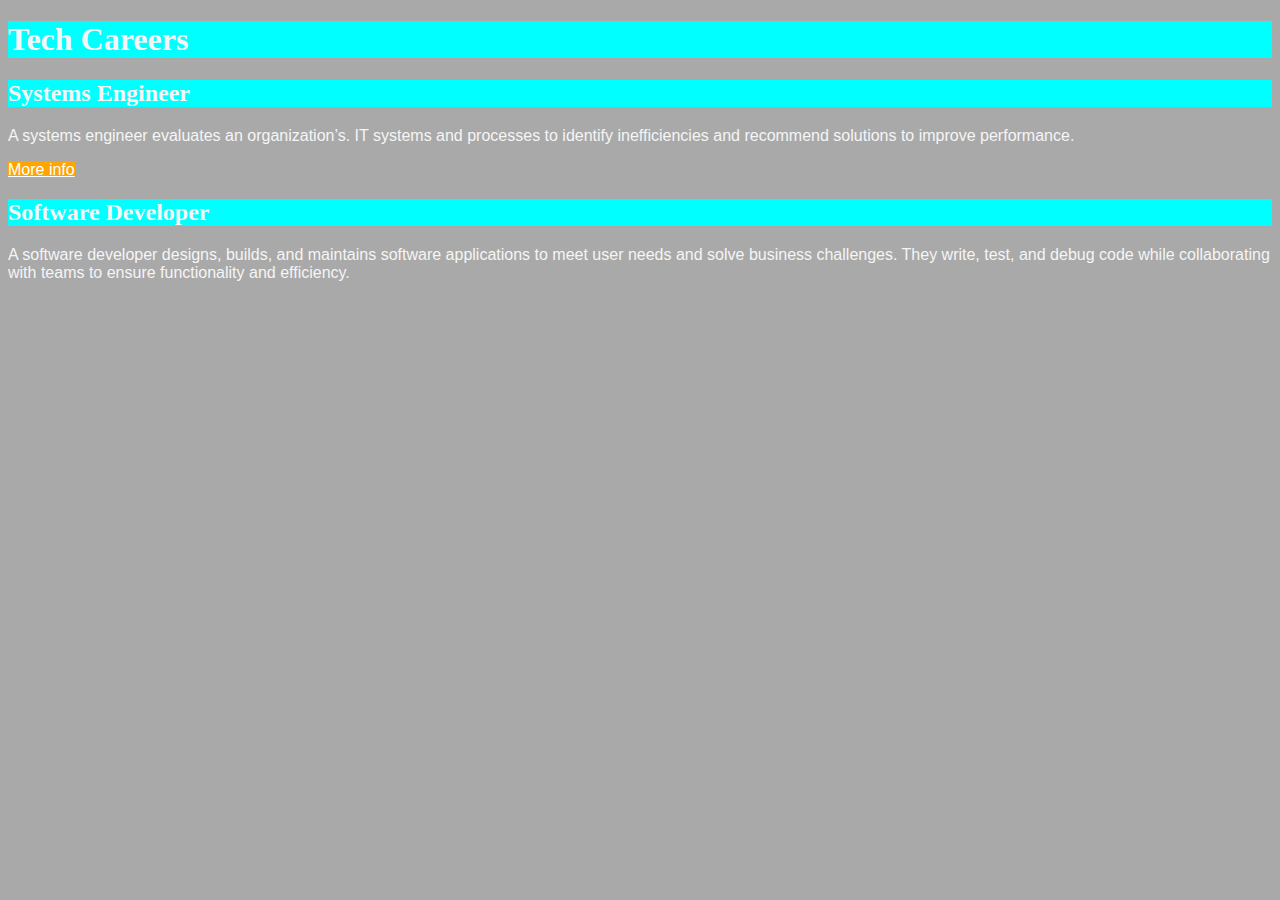
<file: index.html>
<!DOCTYPE html>
<html lang="en">
<head>
    <meta charset="UTF-8">
    <meta name="viewport" content="width=device-width, initial-scale=1.0">
    <title>Tech Careers</title>
    <link rel="stylesheet" href="style.css">
</head>
<body>
    <h1>Tech Careers</h1>
    <h2>Systems Engineer</h2>
    <p>
        A systems engineer evaluates an organization’s. 
        IT systems and processes to identify inefficiencies and recommend solutions to improve performance.
    </p>
    <a class="more-info" href="joblinfo.html">More info</a>

    <h2>Software Developer</h2>
    <p>
        A software developer designs, builds, and maintains software applications to meet user needs and solve business challenges.
        They write, test, and debug code while collaborating with teams to ensure functionality and efficiency.
    </p>
</body>
</html>
</file>
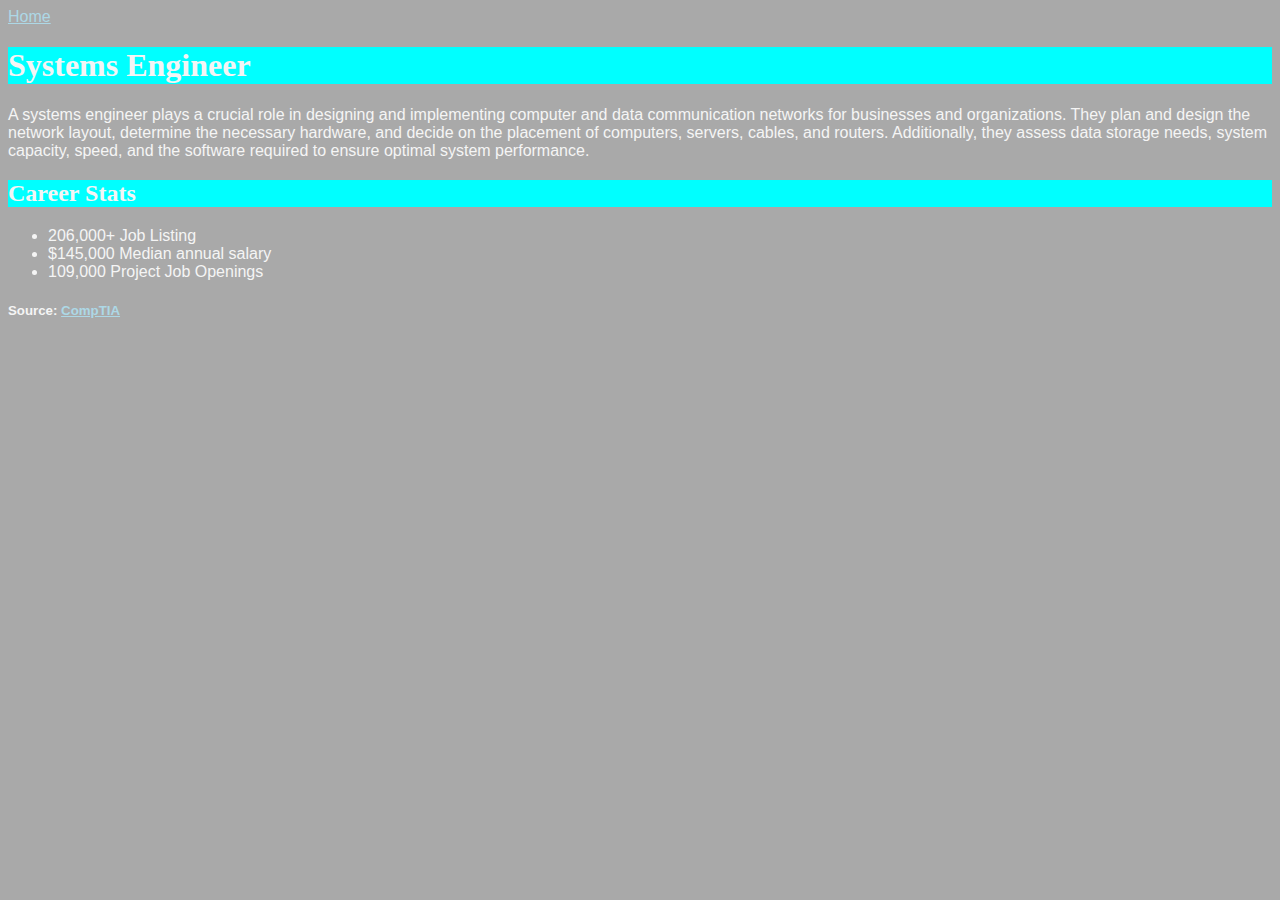
<file: joblinfo.html>
<!DOCTYPE html>
<html lang="en">
<head>
    <meta charset="UTF-8">
    <meta name="viewport" content="width=device-width, initial-scale=1.0">
    <title>Systems Engineer</title>
      <link rel="stylesheet" href="style.css">
</head>
<body>
    <a href="index.html">Home</a>
    <h1>Systems Engineer</h1>
    <p>
        A systems engineer plays a crucial role in designing and implementing computer and data communication networks for businesses and organizations.
        They plan and design the network layout, determine the necessary hardware, and decide on the placement of computers, servers, cables, and routers.
        Additionally, they assess data storage needs, system capacity, speed, and the software required to ensure optimal system performance. 
    </p>

    <h2>Career Stats</h2>
    <ul>
        <li>206,000+ Job Listing</li>
        <li>$145,000 Median annual salary</li>
        <li>109,000 Project Job Openings</li>
    </ul>

    <h5>Source: <a href="https://www.comptia.org/en-us/explore-careers/job-roles/systems-engineer/">CompTIA</a></h5>

</body>
</html>
</file>
<file: style.css>
body {
    background-color: darkgray;
    color: whitesmoke;
    font-family: Arial;
}

h1 {
    font-family: Impact;
    background-color: aqua;
}

h2 {
    font-family: Impact;
    background-color: aqua;
}

a {
    color: lightblue;
}

.more-info {
    color: white;
    background-color: orange;
}
</file>
